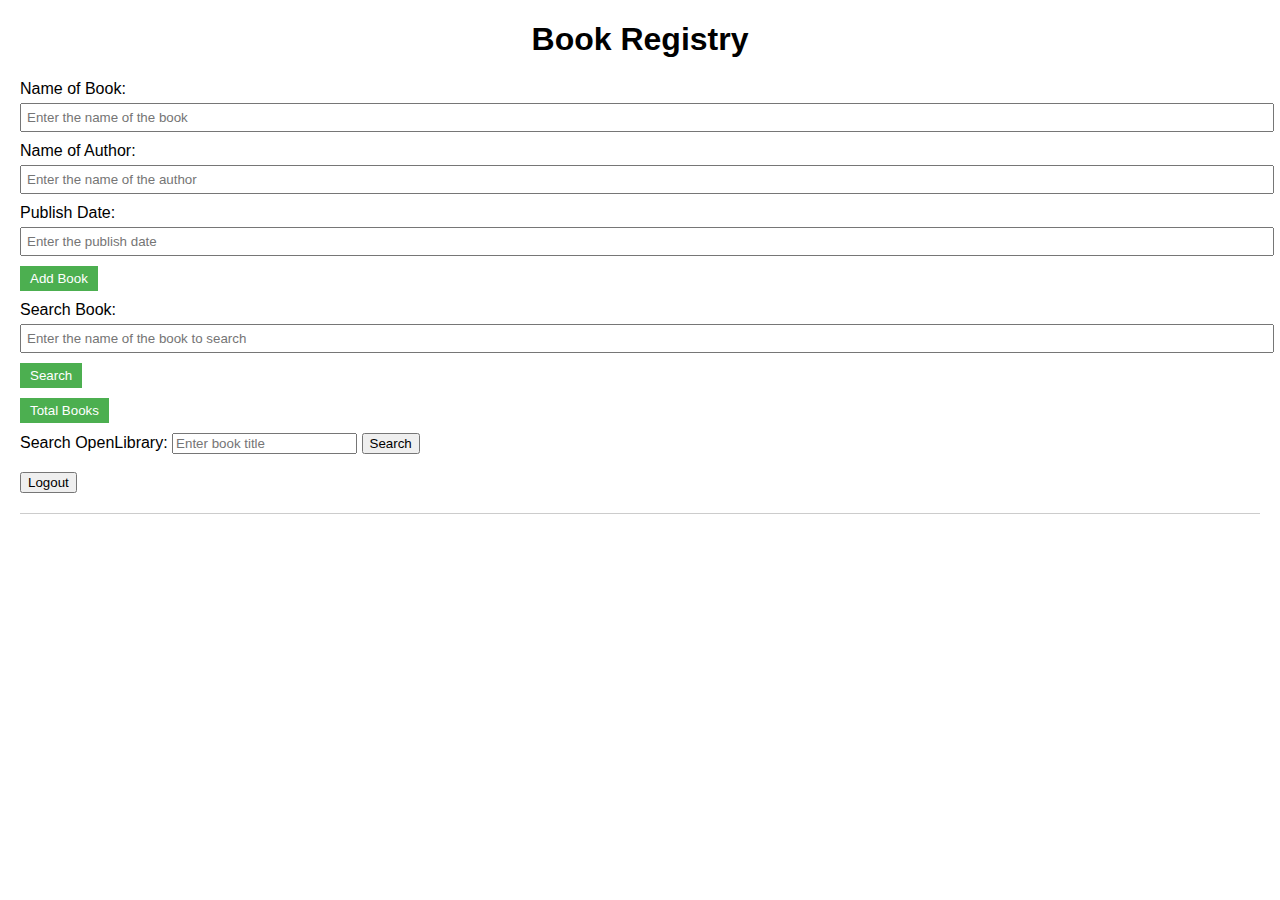
<file: public/library.html>
<!DOCTYPE html>
<html>

<head>
    <title>Book Registry</title>
    <link rel="stylesheet" type="text/css" href="library.css">

</head>

<body>
    <h1>Book Registry</h1>

    <div class="input-group">
        <label for="name">Name of Book:</label>
        <input type="text" id="name" placeholder="Enter the name of the book">
    </div>

    <div class="input-group">
        <label for="author">Name of Author:</label>
        <input type="text" id="author" placeholder="Enter the name of the author">
    </div>

    <div class="input-group">
        <label for="publishDate">Publish Date:</label>
        <input type="text" id="publishDate" placeholder="Enter the publish date">
    </div>

    <div class="input-group">
        <input type="button" value="Add Book" onclick="addBook()">
    </div>

    <div class="input-group">
        <label for="searchName">Search Book:</label>
        <input type="text" id="searchName" placeholder="Enter the name of the book to search">
    </div>

    <div class="input-group">
        <input type="button" value="Search" onclick="searchBook()">
    </div>

    <div class="input-group">
        <input type="button" value="Total Books" onclick="totalBooks()">
        <!-- Add this code where you want the logout button to appear -->

    </div>

    <div>
        <form id="searchForm"><label for="searchForm"> Search OpenLibrary:</label>
            <input type="text" id="searchQuery" placeholder="Enter book title">
            <button type="submit">Search</button>
        </form>
        <br>
        <button id="logoutButton">Logout</button>
        <br>

        <div id="searchResults"></div>

    </div>

    <div class="result" id="result"></div>
    <script src="https://code.jquery.com/jquery-3.6.0.min.js"></script>
    <script src="library.js"></script>

</body>

</html>
</file>
<file: public/library.css>
body {
    font-family: Arial, sans-serif;
    margin: 20px;
}

h1 {
    text-align: center;
}

.input-group {
    margin-bottom: 10px;
}

.input-group label {
    display: block;
    margin-bottom: 5px;
}

.input-group input[type="text"] {
    width: 100%;
    padding: 5px;
}

.input-group input[type="button"] {
    padding: 5px 10px;
    background-color: #4CAF50;
    color: #fff;
    border: none;
    cursor: pointer;
}

.result {
    margin-top: 20px;
    border-top: 1px solid #ccc;
    padding-top: 10px;
}

#searchResults {
    margin-top: 20px;
}

.book {
    margin-bottom: 10px;
    padding: 10px;
    border: 1px solid #ccc;
}

.book h3 {
    margin: 0;
}

.grid {
    display: grid;
    grid-template-columns: repeat(auto-fit, minmax(200px, 1fr));
    grid-gap: 20px;
}

.cell {
    background-color: #f5f5f5;
    padding: 10px;
    text-align: center;
}

.cell img {
    max-width: 100%;
    height: auto;
    margin-bottom: 10px;
}

.book-info h4 {
    margin-top: 0;
    font-size: 18px;
}

.book-info p {
    margin: 5px 0;
}
</file>
